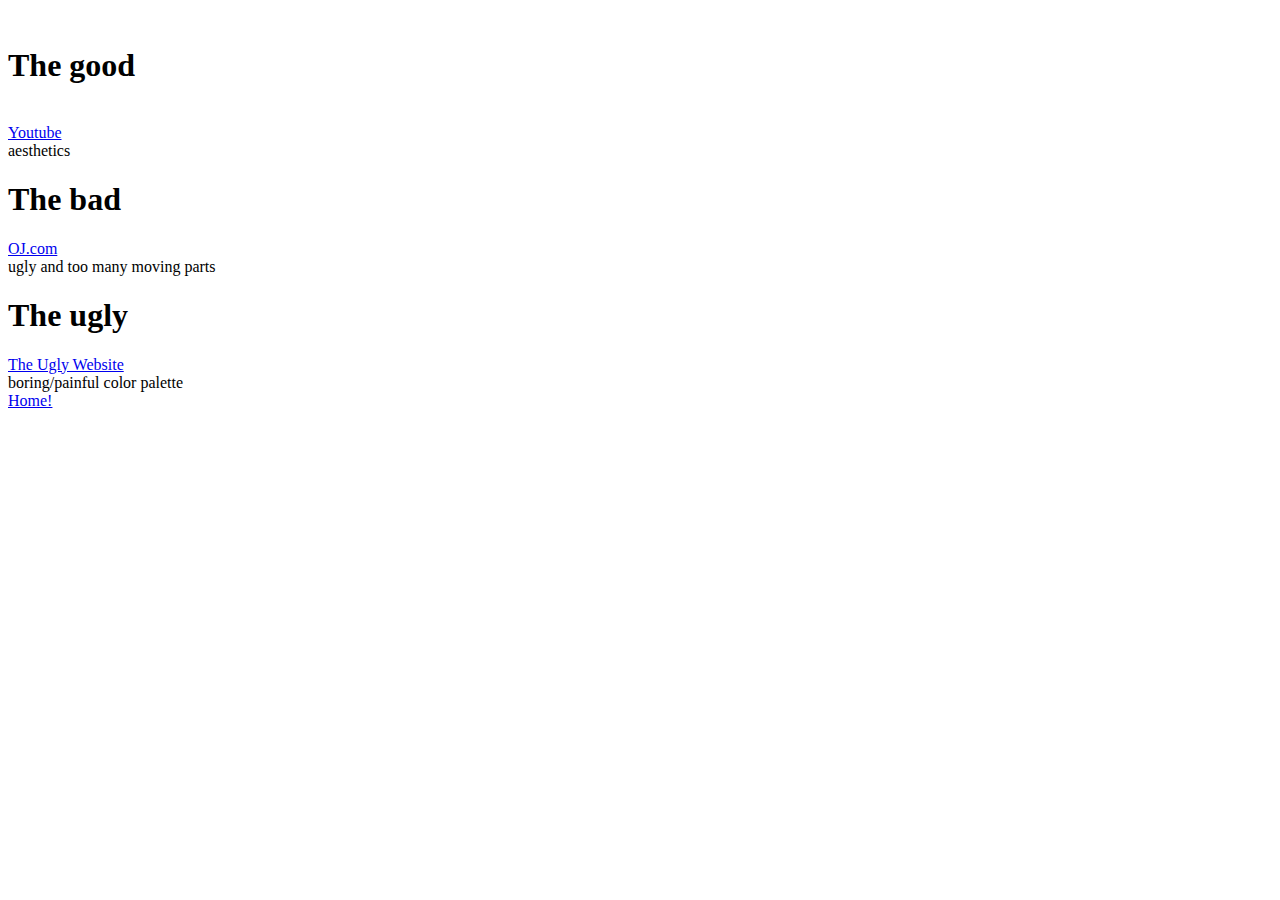
<file: design.html>
<!--The doctype HTML tag is a link to a set of rules for HTML, and is now a sort of 'relic' that is purely needed in order for the problem to function correctly. -->
<!DOCTYPE html>
<!--the html stuff, the whooooole page. it's called the "root element"-->
<html>
  <!--the head content is anything that you want to be 'part' of the site, without actually being the displayed website - keywords when searching, etc-->
  <head>
    <meta charset="utf-8">
    <link rel="stylesheet" href="_css/myStyle.css">
    <title>My page!</title>
    <style>
      
      
      
      </style>
  </head>
  <body>
    <div></div>
      <br>
  </body>
    <h1>The good</h1>
    <br>
    <a href=https://www.youtube.com/" target="_blank">Youtube<a></a>
      <li>aesthetics</li>
    <h1> The bad </h1>
    <a href=http://oj.com/" target="_blank">OJ.com<a></a>
    <li>ugly and too many moving parts</li>
    <h1>The ugly</h1>
    <a href=http://theuglywebsite.com/" target="_blank">The Ugly Website<a></a>
      <li>boring/painful color palette</li>
    <a href= "index.html">Home!
</html>
</file>
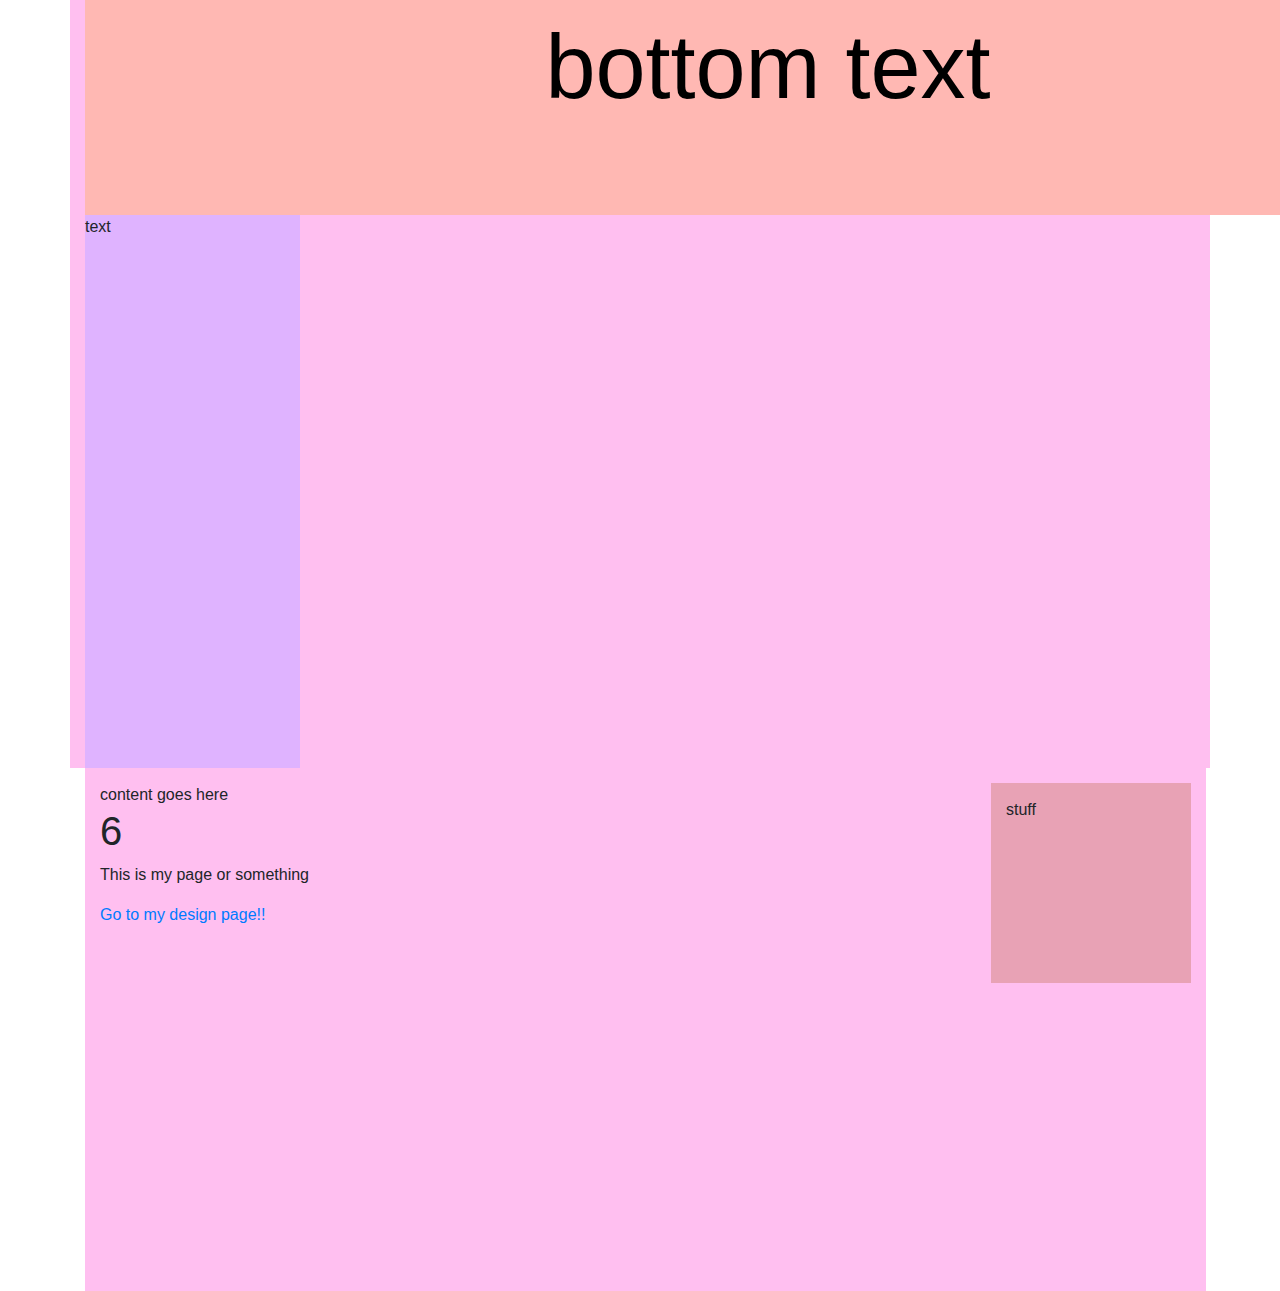
<file: template.html>
<!DOCTYPE html>
<html>
<!-- this is a comment... -->
<head>
    <meta charset="utf-8">
    <title>My Page!</title>
    <link rel="stylesheet" href="_css/myStyle.css">
    <link rel="stylesheet" href="https://stackpath.bootstrapcdn.com/bootstrap/4.3.1/css/bootstrap.min.css" integrity="sha384-ggOyR0iXCbMQv3Xipma34MD+dH/1fQ784/j6cY/iJTQUOhcWr7x9JvoRxT2MZw1T" crossorigin="anonymous">
    <script src="https://stackpath.bootstrapcdn.com/bootstrap/4.3.1/js/bootstrap.min.js" integrity="sha384-JjSmVgyd0p3pXB1rRibZUAYoIIy6OrQ6VrjIEaFf/nJGzIxFDsf4x0xIM+B07jRM" crossorigin="anonymous"></script>
</head>

<body>
    <div class="container">
        <div class="banner">
            bottom text
        </div>
        <div class="nav">
            text
        </div>
        <div class="content">content goes here
            <div class="testDiv">stuff</div>
        <h1>I can make headings!!</h1>
        <p>This is my page or something</p>
        <a href="#">Go to my design page!!</a><br>
            
        </div>
    </div>
</body>
<script src="_js/test.js"></script>
</html>
</file>
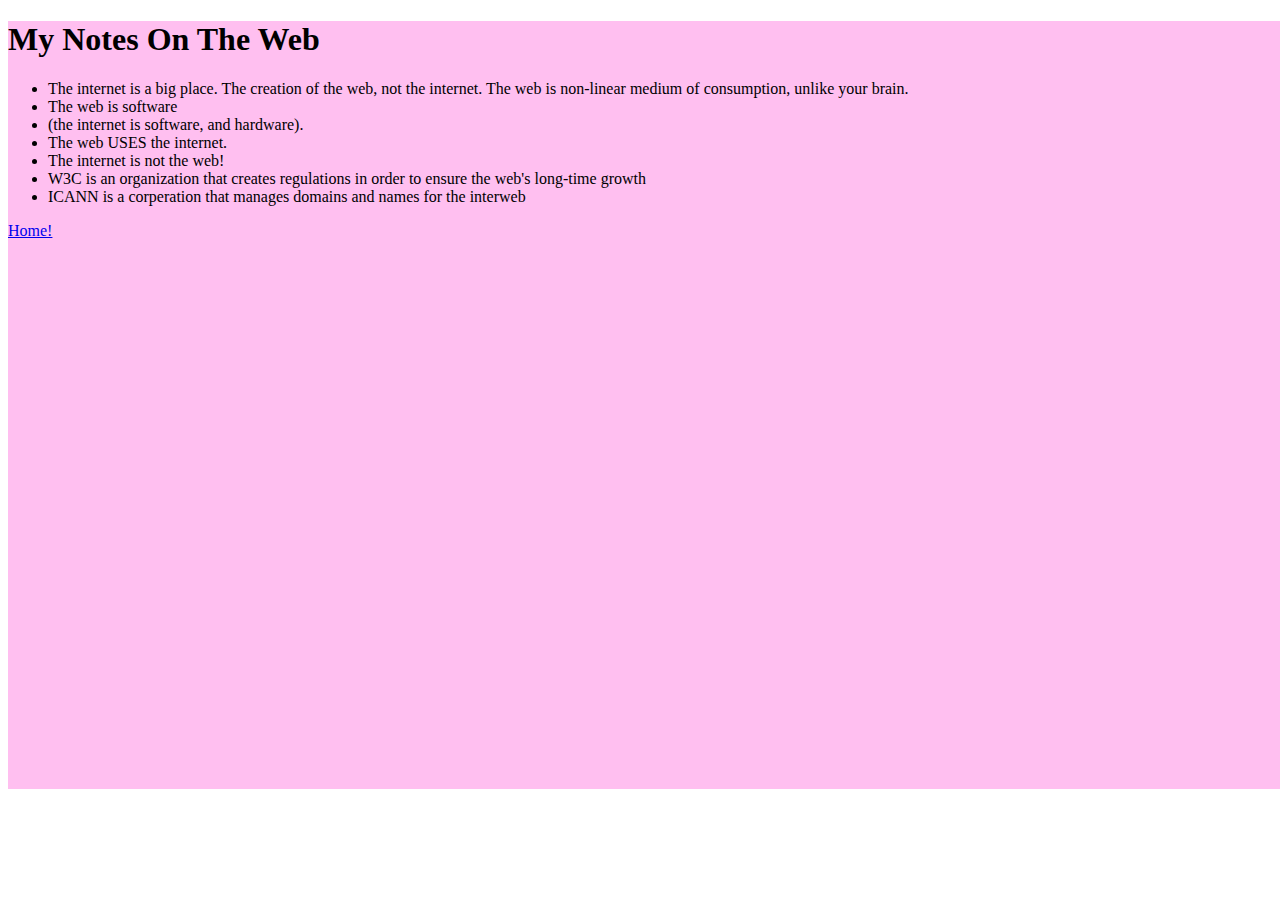
<file: theWeb.html>
<!DOCTYPE html>
<html>
    <div class="container">
        <head>
            <meta charset="utf-8">
        <link rel="stylesheet" href="_css/myStyle.css" type="text/css">
        </head>
        <h1>My Notes On The Web</h1>
            <ul>
                <li>The internet is a big place. The creation of the web, not the internet. The web is non-linear medium of consumption, unlike your brain. </li>
                <li>The web is software</li>
                <li>(the internet is software, and hardware).</li>
                <li>The web USES the internet.</li>
                <li>The internet is not the web!</li>
                <li> W3C is an organization that creates regulations in order to ensure the web's long-time growth</li>
                <li>ICANN is a corperation that manages domains and names for the interweb</li> 
            </ul>
            <a href= "index.html">Home!
    </div>
</html>
</file>
<file: _css/myStyle.css>
/* this style will apply to the whole body... */

@media only screen and (min-width: 400px){
    .banner {
        width: 1366px;
        height: 215px;
        float: left;
        color: white;
        background-color: #FFB8B3;
        font-size: 90px;
        text-align: center;
    }

}

    

.colorscheme {
    color: #FFB8B3;
    color: #E8A2B5;
    color: #FFBFF0;
    color: #DEA2E8;
    color: #DFB3FF;
}
.a {
    color: #5C3D7F
}
.container {
    margin: 0 auto;
    width: 1366px;
    height: 768px;
    background-color: #FFBFF0;

}
.banner {
    width: 1366px;
    height: 215px;
    float: left;
    color: black;
    background-color: #FFB8B3;
    font-size: 90px;
    text-align: center;
}
.nav {
    width: 215px;
    height: 553px;
    float: left;
    background-color:#DFB3FF;

}
.content {
    width: 1121px;
    height: 523px;
    background-color: #FFBFF0;
    float: left;
    padding: 15px;
}
.testDiv {
    width: 200px;
    height: 200px;
    background-color: #E8A2B5;
    float: right;
    padding: 15px;
}
</file>
